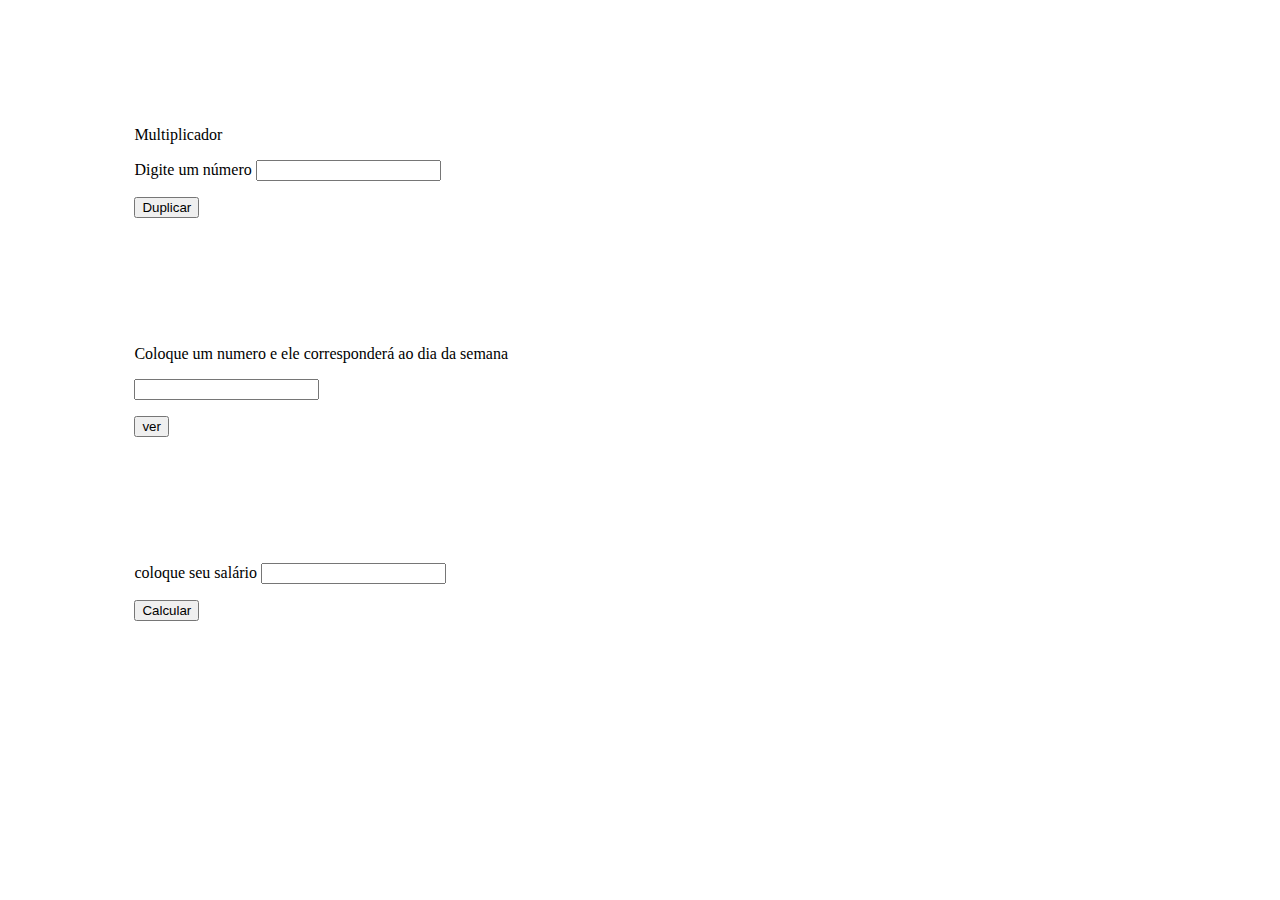
<file: JavaScript2/index.html>
<!DOCTYPE html>
<html>

<head>
    <meta charset="UTF-8">
    <meta http-equiv="X-UA-Compatible" content="IE=edge">
    <meta name="viewport" content="width=device-width, initial-scale=1.0">
    <title>Js2</title>
    <link rel="stylesheet" href="assests/css/style.css">
    <script src="assests/js/script.js"></script>
</head>

<body>

    <section>

        <p>Multiplicador</p>

        <label>Digite um número </label>
        <input type="number" id="number1">
        <p id="edit"></p>
        

        <button type="button" onclick="multiplicador()">Duplicar</button>

    </section>


    <section>

        <p>Coloque um numero e ele corresponderá ao dia da semana</p>
        <label>

            <input id="n1">

        </label>

        <p id="semana"></p>


        <button type="button" onclick="dias()">ver</button>

    </section>

    <section>

        <label>
            coloque seu salário
        </label>

        <input type="number" id="sl">

        <p id="error"></p>
        <p id="antigo"></p>
        <p id="porcento"></p>
        <p id="ajuste"></p>
        <p id="novo"></p>


        <button type="button" onclick="salario()">Calcular</button>

    </section>
</body>

</html>
</file>
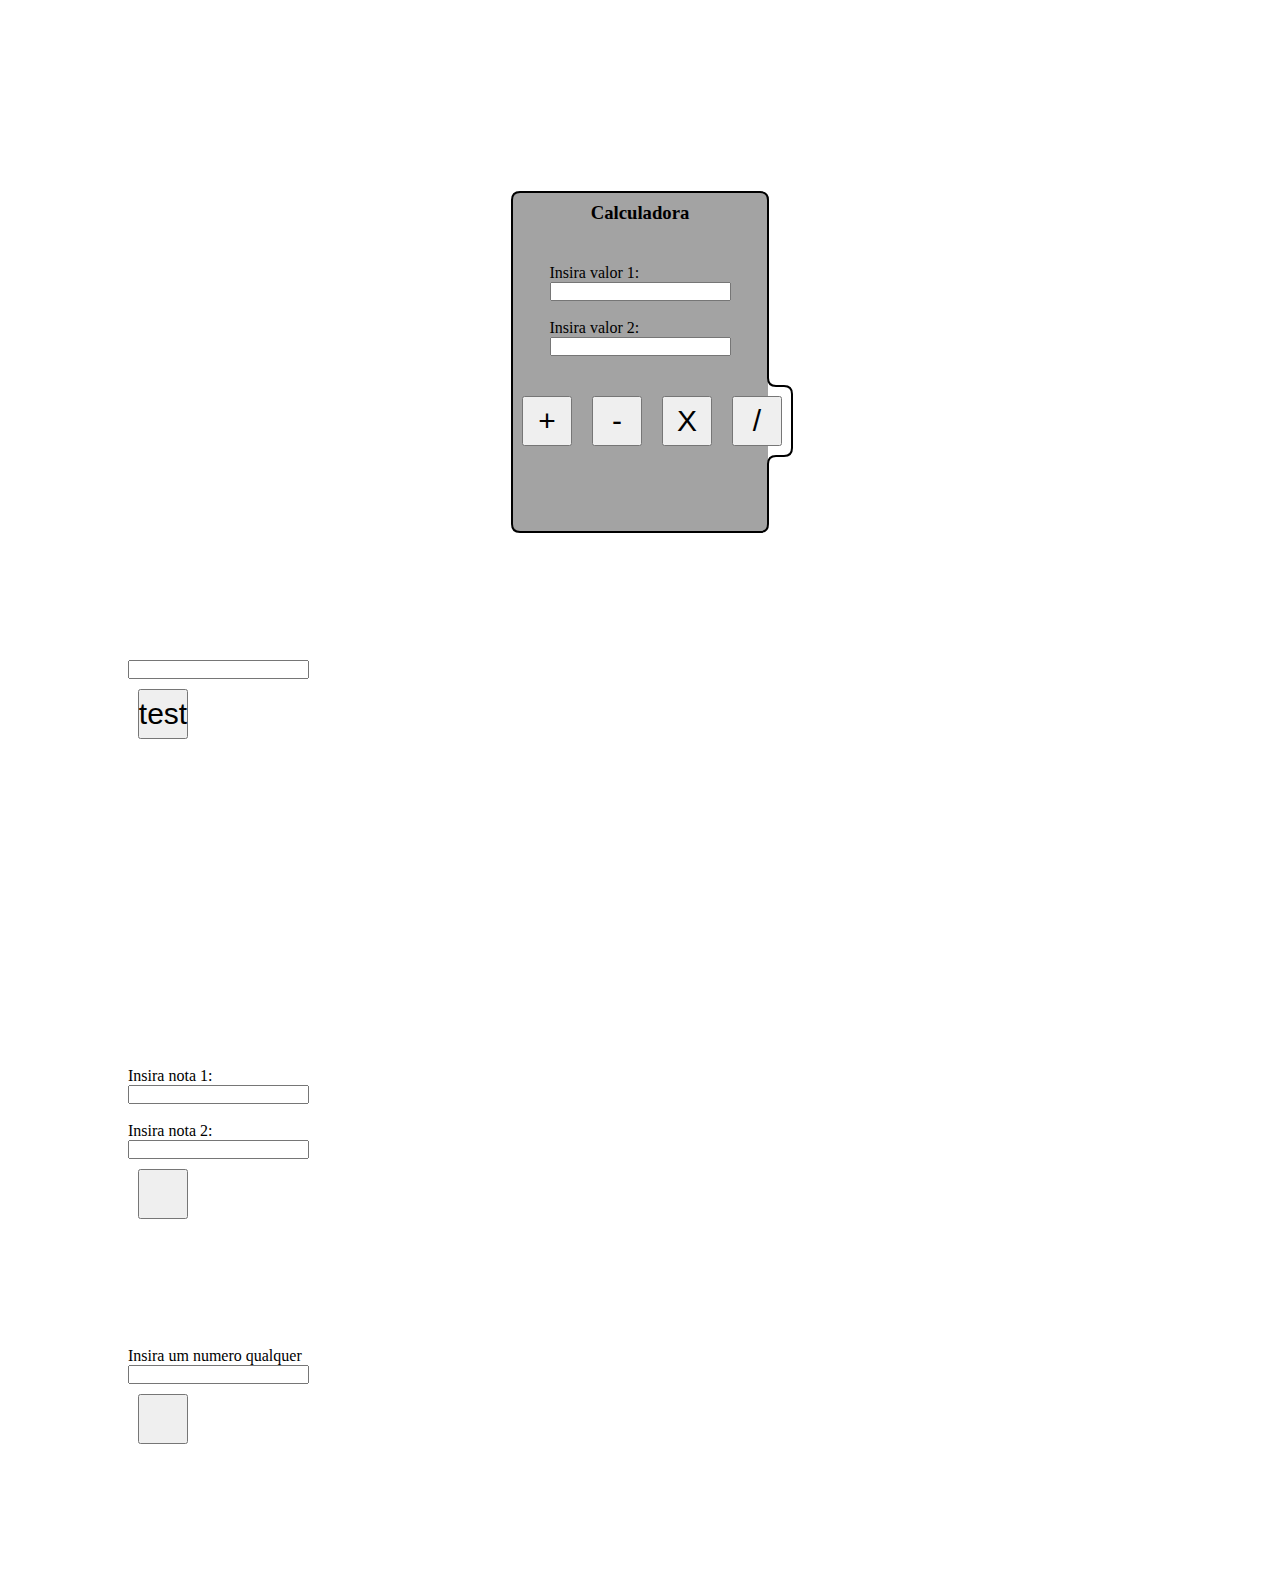
<file: JavaScript/desafio/calculator.html>
<!DOCTYPE html>
<html lang="en">

<head>
    <meta charset="UTF-8">
    <meta http-equiv="X-UA-Compatible" content="IE=edge">
    <meta name="viewport" content="width=device-width, initial-scale=1.0">
    <link rel="stylesheet" href="calculator.css">
    <script src="calculator.js"></script>
    <title>calculadora com css</title>
</head>

<body>

    <div class="all">

        <h3>Calculadora</h3>
        <div class="buttons">

            <label>

                <p>Insira valor 1:</p>
                <input type="text" id="number1"> <br> <br>

                <p>Insira valor 2:</p>
                <input type="text" id="number2">

            </label>

        </div>
        <div class="aling">

            <button type="button" onclick="soma()">+</button>
            <button type="button" onclick="subtrair()">-</button>
            <button type="button" onclick="multiplicar()">X</button>
            <button type="button" onclick="dividir()"> / </button>
        </div>


        <div class="result">
            <p id="mais"></p>
            <br>
            <p id="menos"></p>
            <br>
            <p id="vezes"></p>
            <p id="dividido"></p>
        </div>
    </div>



    <div class="zeros">

        <label>


            <input type="text" id="num1">


        </label>

        <p id="resultado"></p>


        <button type="button" onclick="verfy()"> test</button>

    </div>

    <br>
    <br>
    <br>
    <br>

    <div class="zeros">

        <label>

            <p>Insira nota 1:</p>
            <input type="text" id="nota1"> <br> <br>

            <p>Insira nota 2:</p>
            <input type="text" id="nota2">

        </label>

        <p id="igual" ></p>

        <button type="button" onclick="nota()"></button>

    </div>


    <div class="zeros">

            <label>

                <p>Insira um numero qualquer</p>
                <input type="text" id="parimpar">

            </label>

            <p id="resultados"></p>

            <button type="button" onclick="par()""></button>

    </div>
</body>

</html>
</file>
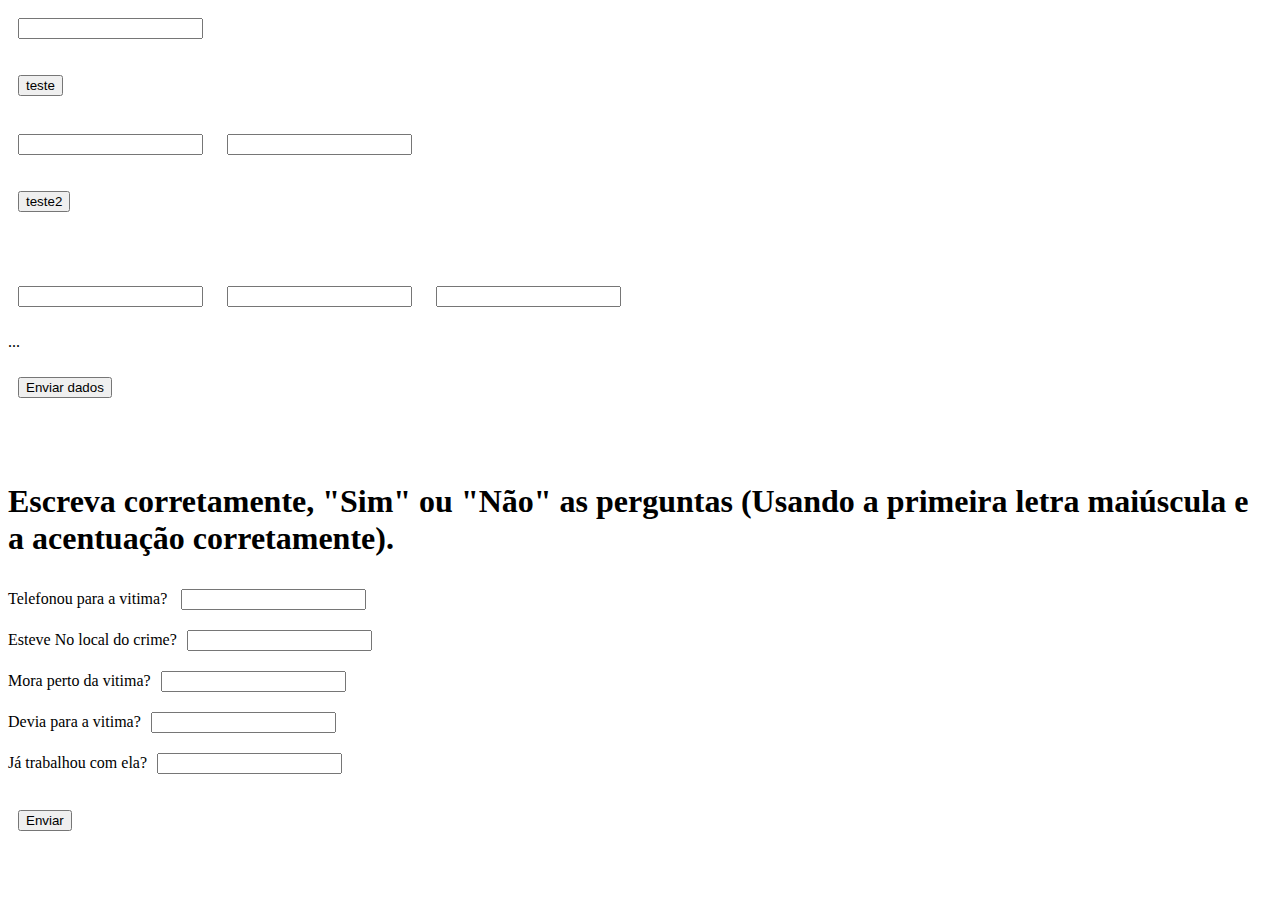
<file: JavaScript2/javascript2/js2.html>
<!DOCTYPE html>
<html>

<head>
    <meta charset="UTF-8">
    <script src="./js2.js"></script>
    <meta name="viewport" content="width=device-width, initial-scale=1.0">
    <link rel="stylesheet" href="js2.css">
    <title>Document</title>
</head>

<body>

    <label>

        <input type="text" id="qualquer">

    </label>

    <p id="resp"></p>
    <p id="resp2"></p>
    <p id="resp3"></p>

    <button type="button" onclick="size()" id="button">teste</button> <br> <br>

    <input type="text" id="t1">
    <input type="text" id="t2">

    <p id="resp4"></p>

    <button type="button" onclick="juntar()">teste2</button><br> <br><br> <br>


    <input type="text" id="ipt1">

    <input type="text" id="ipt2">

    <input type="text" id="ipt3">

    <p id="resp5">...</p>

    <button type="button" onclick="numbers()">Enviar dados</button> <br> <br> <br> <br>

    <h1>Escreva corretamente, "Sim" ou "Não" as perguntas (Usando a primeira letra maiúscula e a acentuação
        corretamente).
    </h1>

    Telefonou para a vitima? <input type="text" id="p0"><br>

    Esteve No local do crime?<input type="text" id="p1"><br>

    Mora perto da vitima?<input type="text" id="p2"><br>

    Devia para a vitima?<input type="text" id="p3"><br>

    Já trabalhou com ela?<input type="text" id="p4"><br>

    <p id="resposta"></p>


<button type="button" onclick="crime()">Enviar</button>

</body>

</html>
</file>
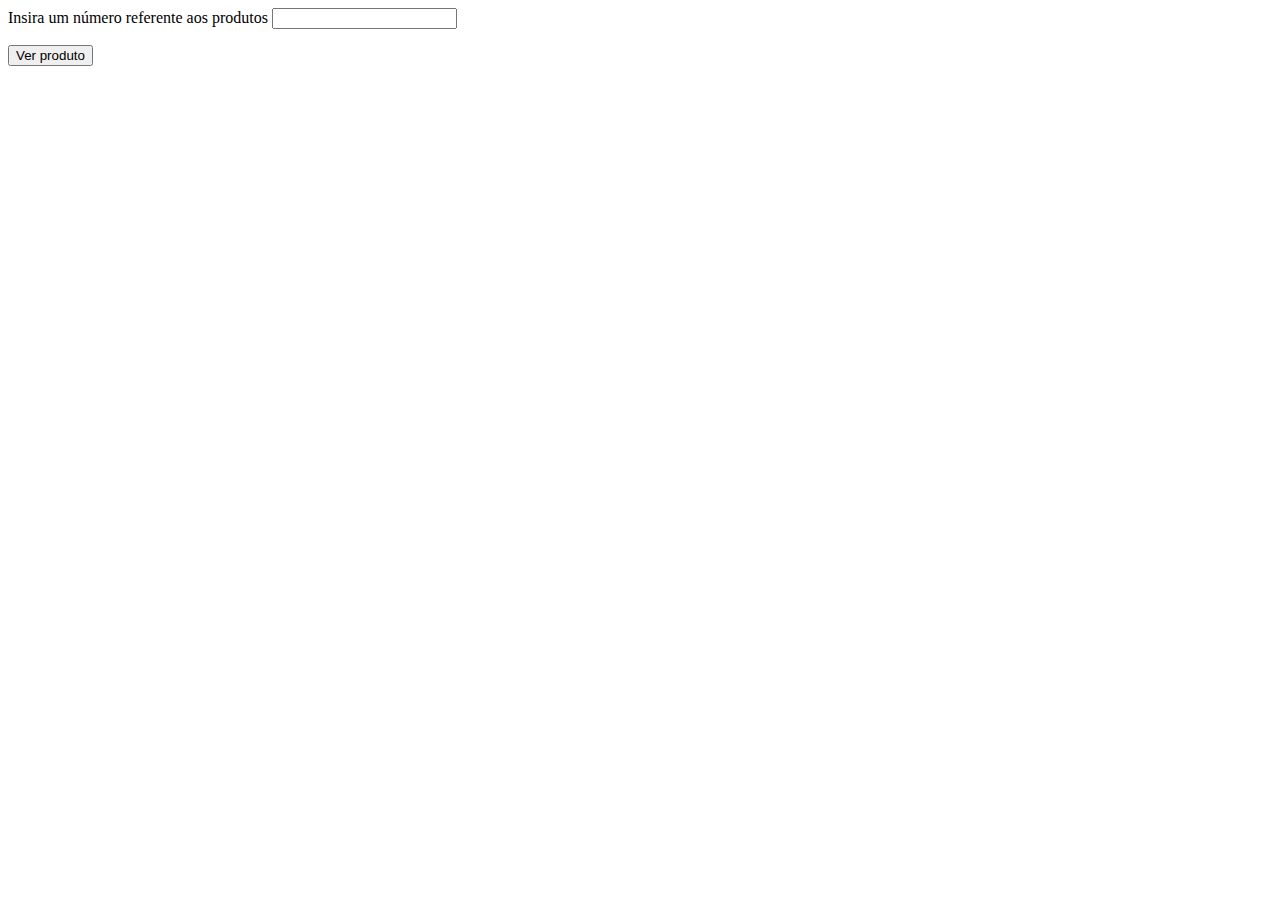
<file: JavaScript3/desafio/desafio.html>
<!DOCTYPE html>
<html >
<head>
    <head>
        <meta charset="UTF-8">
        <meta http-equiv="X-UA-Compatible" content="IE=edge">
        <meta name="viewport" content="width=device-width, initial-scale=1.0">
        <title>Js2</title>
        <script src="desafio.js"></script>
</head>
<body>
    
<label>Insira um número referente aos produtos</label>

<input type="text" id="produto">

<p id="nome"></p>
<p id="preço"></p>
<p id="validade"></p>
<p id="vencimento"></p>

<button type="button" onclick="comida()">Ver produto</button>

</body>
</html>
</file>
<file: JavaScript2/assests/css/style.css>
section {
    margin: 10%;
    outline: 10px ;
}
</file>
<file: JavaScript/desafio/calculator.css>
* {
    margin: 0;
    padding: 0;
}

button {
    width: 50px;
    height: 50px;
    display: flex;
    flex-direction: column;
    font-size: 30px;
    align-items: center;
    margin: 10px;
    justify-content: center;
}

h3 {
    margin: 0 auto;
    padding: 10px;
}

.buttons {
    margin: 0 auto;
    display: flex;
    align-items: center;
    justify-content: center;
    margin: 30px;
}

.all {
    display: flex;
    margin: 0 auto;
    background-color: #a3a3a3;
    flex-direction: column;
    width: 20%;
    height: 350 px;
    outline: auto;
    margin-top: 15%;
    border-radius: 8px;
}

.aling {
    display: flex;
    margin: 0 auto;
}

.result {
    display: flex;
    flex-direction: column;
    text-align: center;
    padding: 10px;
    margin: 10px;
}

.zeros {
    margin: 10%;
}
</file>
<file: JavaScript2/javascript2/js2.css>
input, button {
    margin: 10px;
}
</file>
